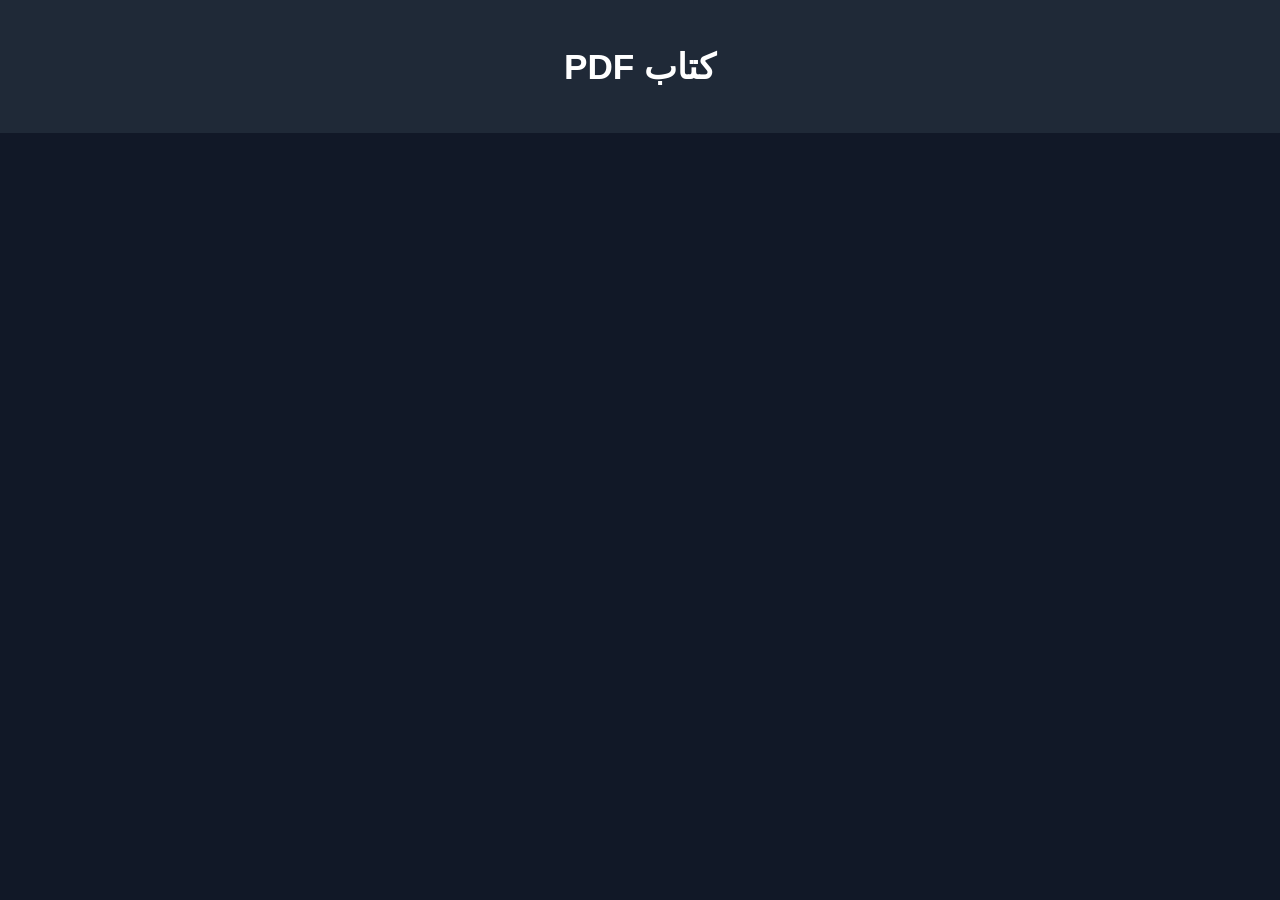
<file: book.html>
<!DOCTYPE html>
<html lang="fa" dir="rtl">
<head>
<meta charset="UTF-8">
<meta name="viewport" content="width=device-width, initial-scale=1.0">
<title>کتاب PDF</title>
<link rel="stylesheet" href="style.css">
</head>

<body>

<header>
<h1>کتاب PDF</h1>
</header>

<main>

<iframe
src=""
id="pdf"
width="100%"
height="700"
style="border:none;">
</iframe>

</main>

<script src="script.js"></script>

</body>
</html>
</file>
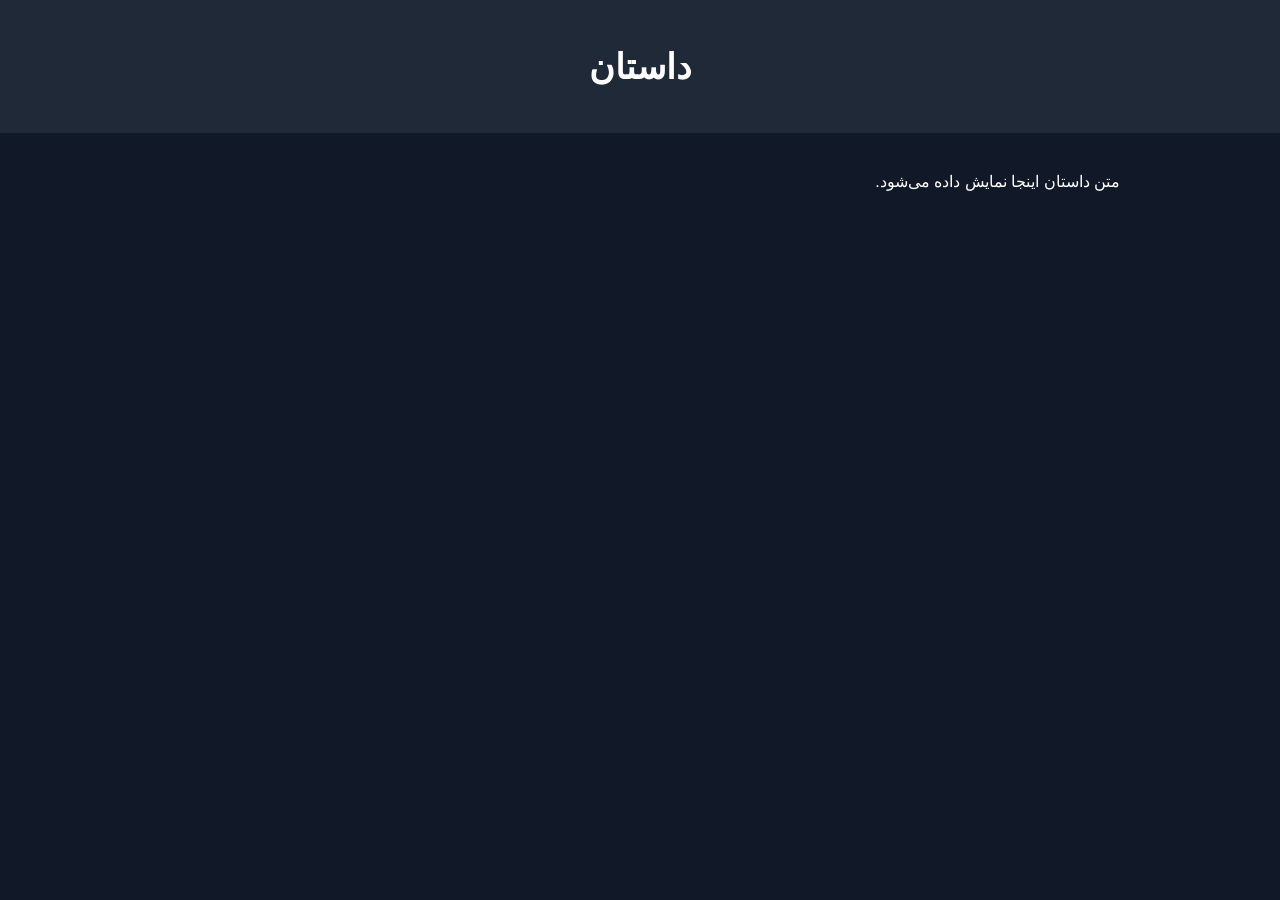
<file: story.html>
<!DOCTYPE html>
<html lang="fa" dir="rtl">
<head>
<meta charset="UTF-8">
<meta name="viewport" content="width=device-width, initial-scale=1.0">
<title>مطالعه داستان</title>
<link rel="stylesheet" href="style.css">
</head>

<body>

<header>
<h1>داستان</h1>
</header>

<main>
<h2 id="title"></h2>
<p id="content">متن داستان اینجا نمایش داده می‌شود.</p>
</main>

<script src="script.js"></script>

</body>
</html>
</file>
<file: style.css>
*{
    margin:0;
    padding:0;
    box-sizing:border-box;
    font-family:Tahoma,sans-serif;
}

body{
    background:#111827;
    color:#fff;
    line-height:1.8;
}

header{
    background:#1f2937;
    text-align:center;
    padding:35px 20px;
}

header h1{
    font-size:2.2rem;
}

header p{
    color:#cbd5e1;
    margin-top:8px;
}

nav{
    display:flex;
    justify-content:center;
    gap:20px;
    background:#0f172a;
    padding:15px;
    flex-wrap:wrap;
}

nav a{
    color:#fff;
    text-decoration:none;
    font-weight:bold;
    transition:.3s;
}

nav a:hover{
    color:#60a5fa;
}

main{
    max-width:1000px;
    margin:auto;
    padding:20px;
}

section{
    background:#1e293b;
    margin:20px 0;
    padding:20px;
    border-radius:15px;
}

h2{
    margin-bottom:15px;
}

#stories,
#books{
    display:grid;
    grid-template-columns:repeat(auto-fit,minmax(220px,1fr));
    gap:20px;
}

.card{
    background:#334155;
    padding:15px;
    border-radius:12px;
}

.card h3{
    margin-bottom:10px;
}

.card p{
    color:#d1d5db;
    font-size:14px;
}

button{
    margin-top:15px;
    background:#2563eb;
    color:white;
    border:none;
    padding:10px 15px;
    border-radius:8px;
    cursor:pointer;
}

button:hover{
    background:#1d4ed8;
}

footer{
    text-align:center;
    padding:20px;
    color:#94a3b8;
}
</file>
